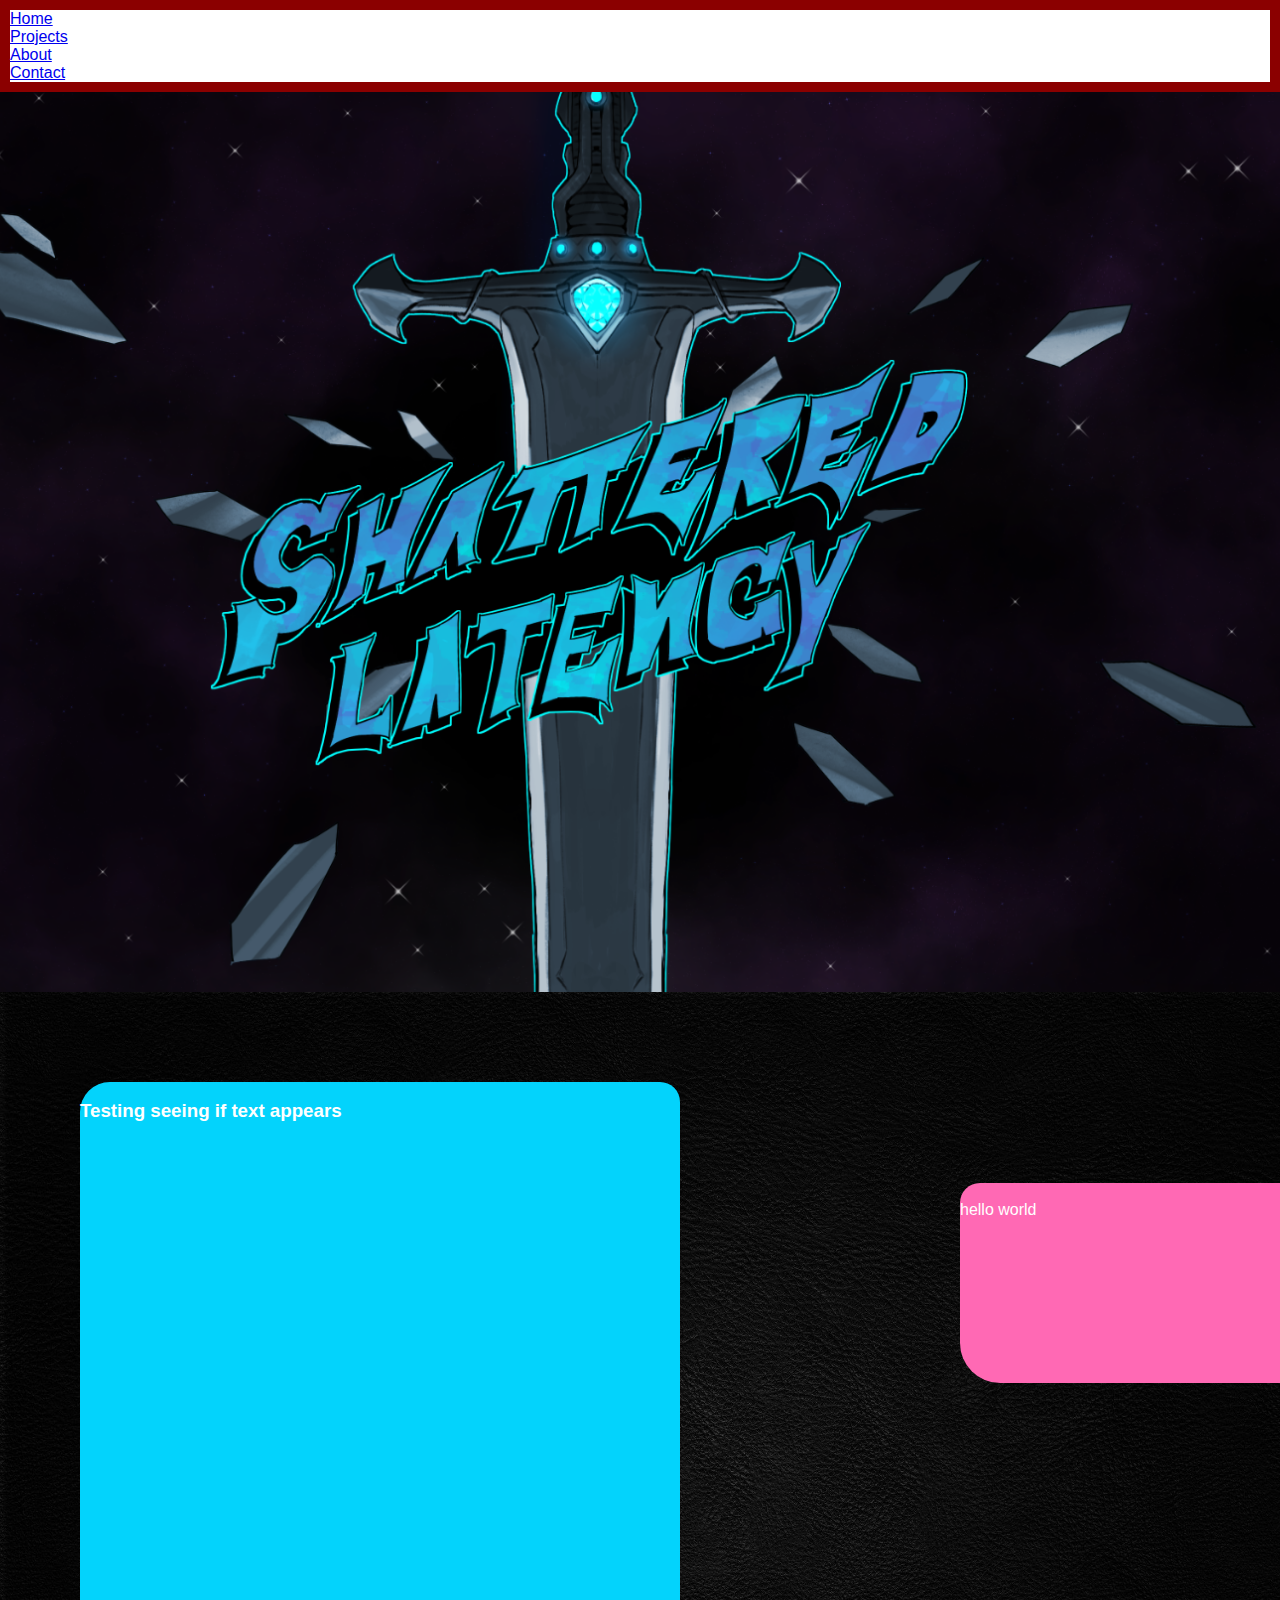
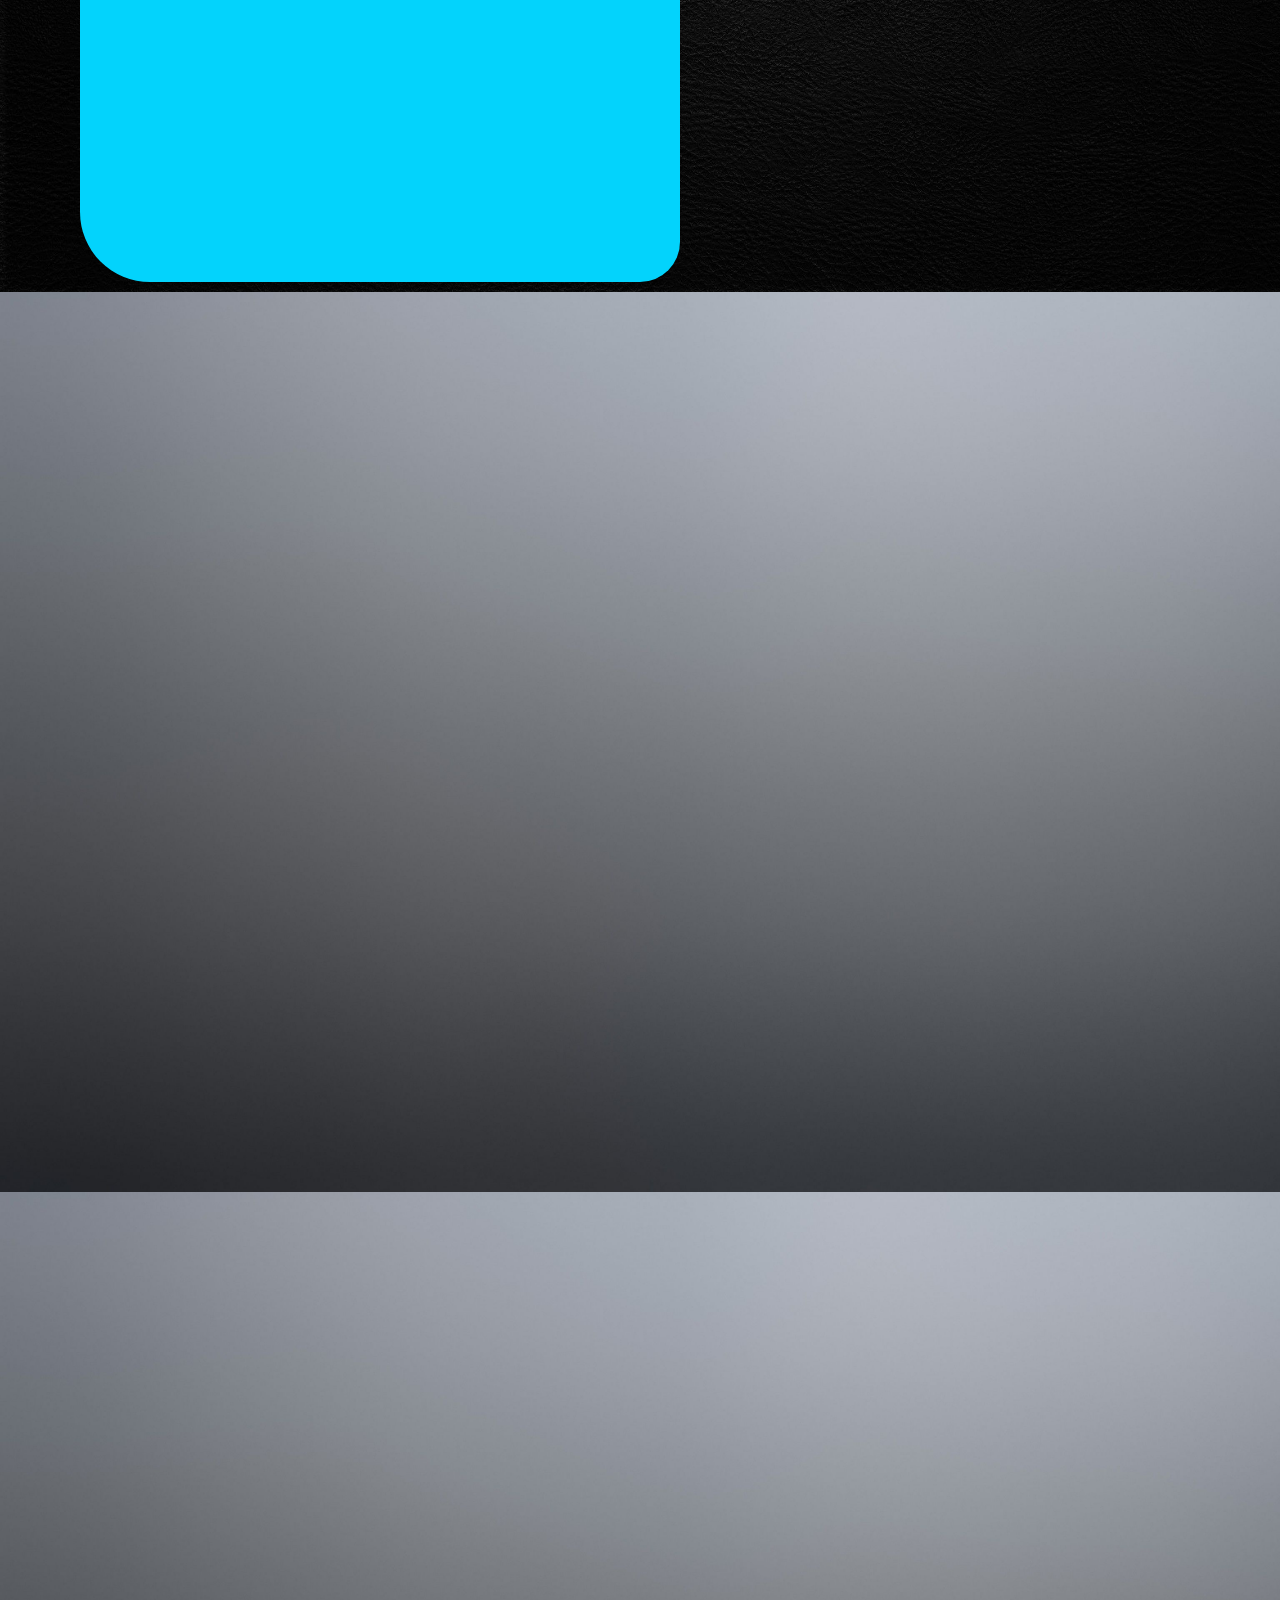
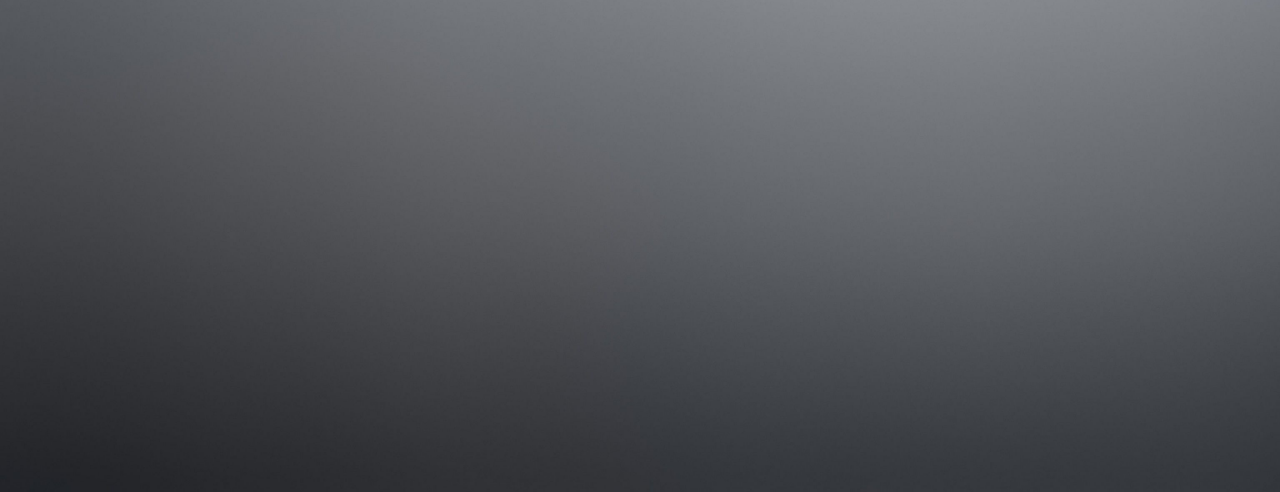
<file: index.html>
<!DOCTYPE html>     <!--This tell any browsers that we have written our code in HTML version 5-->
<html lang="en">    <!--This is the root of the document, the lang part is the language of the document-->
    <head>
        <meta charset="UTF-8">      <!--set encoding of the web page-->
        <meta http-equiv="X-UA-Compatible"  content="IE-edge">
        
        <title>ShatteredLatency</title>  <!--Displayed in the tab-->
        <!--Make sure to always have this under the title ending-->
        <link rel="stylesheet" href="./index.css"/> <!--Calling the style.css in the same directory-->
        
    </head>   
    <body>
    <div class="container">
        <nav class="test" id="sticky">
            <ul>
            <!--style="text-decoration:none; here takes priority vs having it in the css sheet-->
                <li><a href="#HOME">Home</a></li>
                <li><a href="#PROJECTS">Projects</a></li>
                <li><a href="#ABOUT">About</a></li>
                <li><a href="#CONTACT">Contact</a></li>
            </ul>
            <!--<div class="logo" style="color:red">testLogo</div>-->

        </nav>
        
        <div class="slide1" id="HOME">
            <div id="text">
                <h1 style="color: black;"></h1>
            </div>
        </div>

        <div class="slide2" id="PROJECTS"><!--Make sure to double check the ID and CLASS for the css sheet-->
        
            <!--text about what I have worked on-->

            <div class=projectBucket>
                <div class="pro_test">
                    <p><h3>Testing seeing if text appears</h3></p>
                </div>
    
                <!--Working in telecommunication-->
                <div class=csunAP>
                    <p>hello world</p>
                </div>    
    
                <!--working in Layer 8 /ccdc-->
            </div>

        </div>

        <div class="slide3" id="ABOUT"><!--Make sure to double check the ID and CLASS for the css sheet-->
        </div>


        <div class="slide4" id="CONTACT"><!--Make sure to double check the ID and CLASS for the css sheet-->
        </div>
    </div>
    </body>
</html>
</file>
<file: index.css>
*{
    margin:0;
    padding:0;
    font-family: sans-serif; /*keeping this here if i want to change : monospace*/
    box-sizing: border-box;
    scroll-behavior: smooth;
}
html{
    scroll-behavior: smooth;
}
/*Review this text below*/
/*.logo{
    padding: 0 0px;
    background-color: transparent;
    float: left;
    background-color: blue;
    font-size: 30px;
    padding-left: 10px;
    
}*/
nav{
    margin:0;
    padding:0;
    border: 10px solid darkred;
    
}

.slide1 {
    width: 100%;
    height: 100vh;
    display:flex;
    
    /*[align-items: center;]centers the text in the middle of the page with it removed its displayed in the middle at the top*/
    /*[justify-content:center;] removing this stops the nav bar from being in the middle */
    gap:10px;
    color:white;
    background-image: url('./pictures/sword.png');
    background-size: cover;
    background-repeat:no-repeat;
    background-size: cover;
    background-position: center;
    display: flex;
    justify-content:center ;
    align-items: center;
}

#text{
    font-size: 200%;
}


.slide2{
    width: 100%;
    height: 100vh;
    display:flex;
    
    background-image: url('./pictures/blackWallpaper.jpg');

    /*[align-items: center;]centers the text in the middle of the page with it removed its displayed in the middle at the top*/
    /*[justify-content:center;] removing this stops the nav bar from being in the middle */
    gap:10px;
    color:white;
    background-size: cover;
    background-repeat:no-repeat;
    background-size: cover;
}
.pro_test{
    background-color: #03d3fc;
    height: 800px;
    width: 600px;
    position: relative;
    float: fixed;
    right:-10%;
    bottom:-10%;
    z-index: 3;/*higher the number closer to the foreground*/
    border-radius: 30px 20px 40px 70px;
    white-space: pre-line;/*prevents text from over flow and break the text so it donesnt leave the div*/

}

.csunAP {
    display:inline-block;
    background-color: hotpink;
    height: 200px;
    width: 800px;
    position: relative;
    float: fixed;
    right:-120%;
    bottom:67.7%;
    z-index: 2;
    border-radius: 20px 40px 20px 40px;
    white-space: pre-line;
}
.slide3{
    width: 100%;
    height: 100vh;
    display:flex;
    
    background-image: url('./pictures/testGrey.jpg');

    /*[align-items: center;]centers the text in the middle of the page with it removed its displayed in the middle at the top*/
    /*[justify-content:center;] removing this stops the nav bar from being in the middle */
    gap:10px;
    color:white;
    background-size: cover;
    background-repeat:no-repeat;
    background-size: cover;
}

.slide4{
    width: 100%;
    height: 100vh;
    display:flex;

    background-image: url('./pictures/testGrey.jpg');

    /*[align-items: center;]centers the text in the middle of the page with it removed its displayed in the middle at the top*/
    /*[justify-content:center;] removing this stops the nav bar from being in the middle */
    gap:10px;
    color:white;
    background-size: cover;
    background-repeat:no-repeat;
    background-size: cover;
}
</file>
